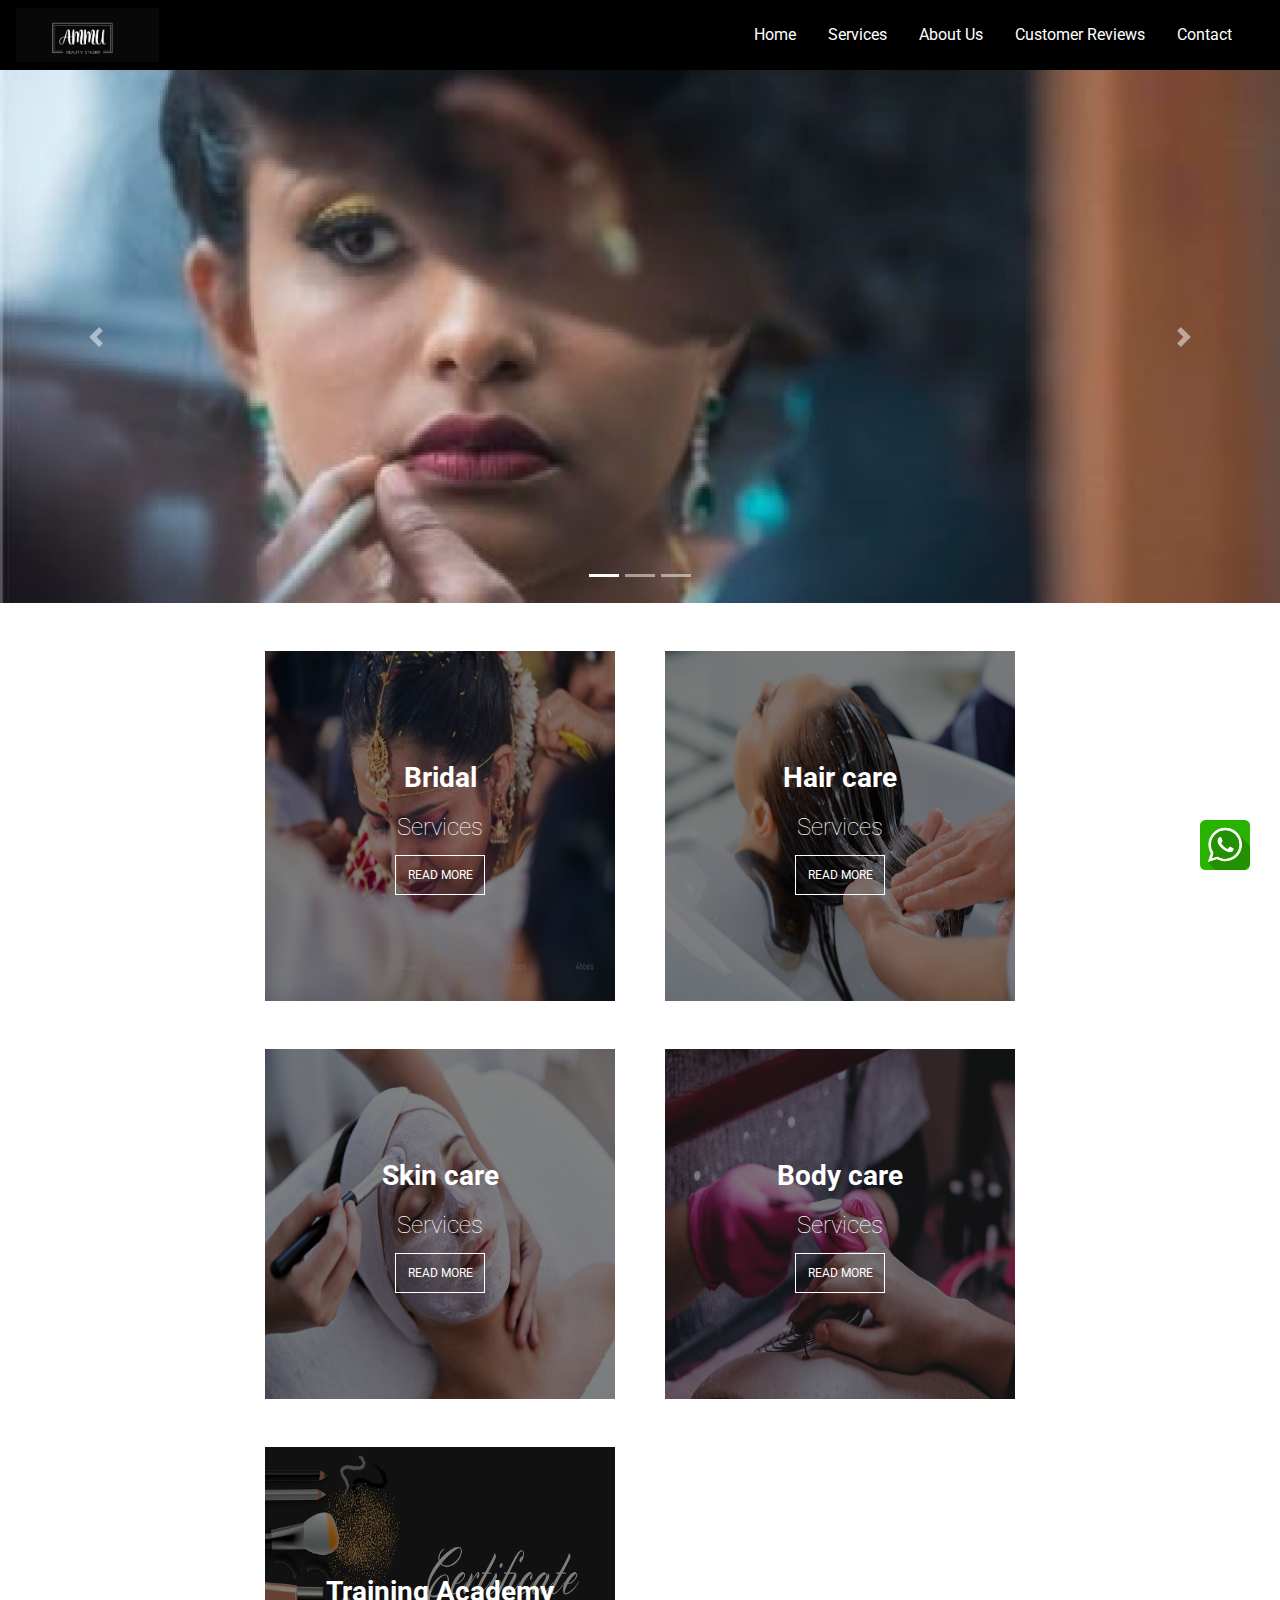
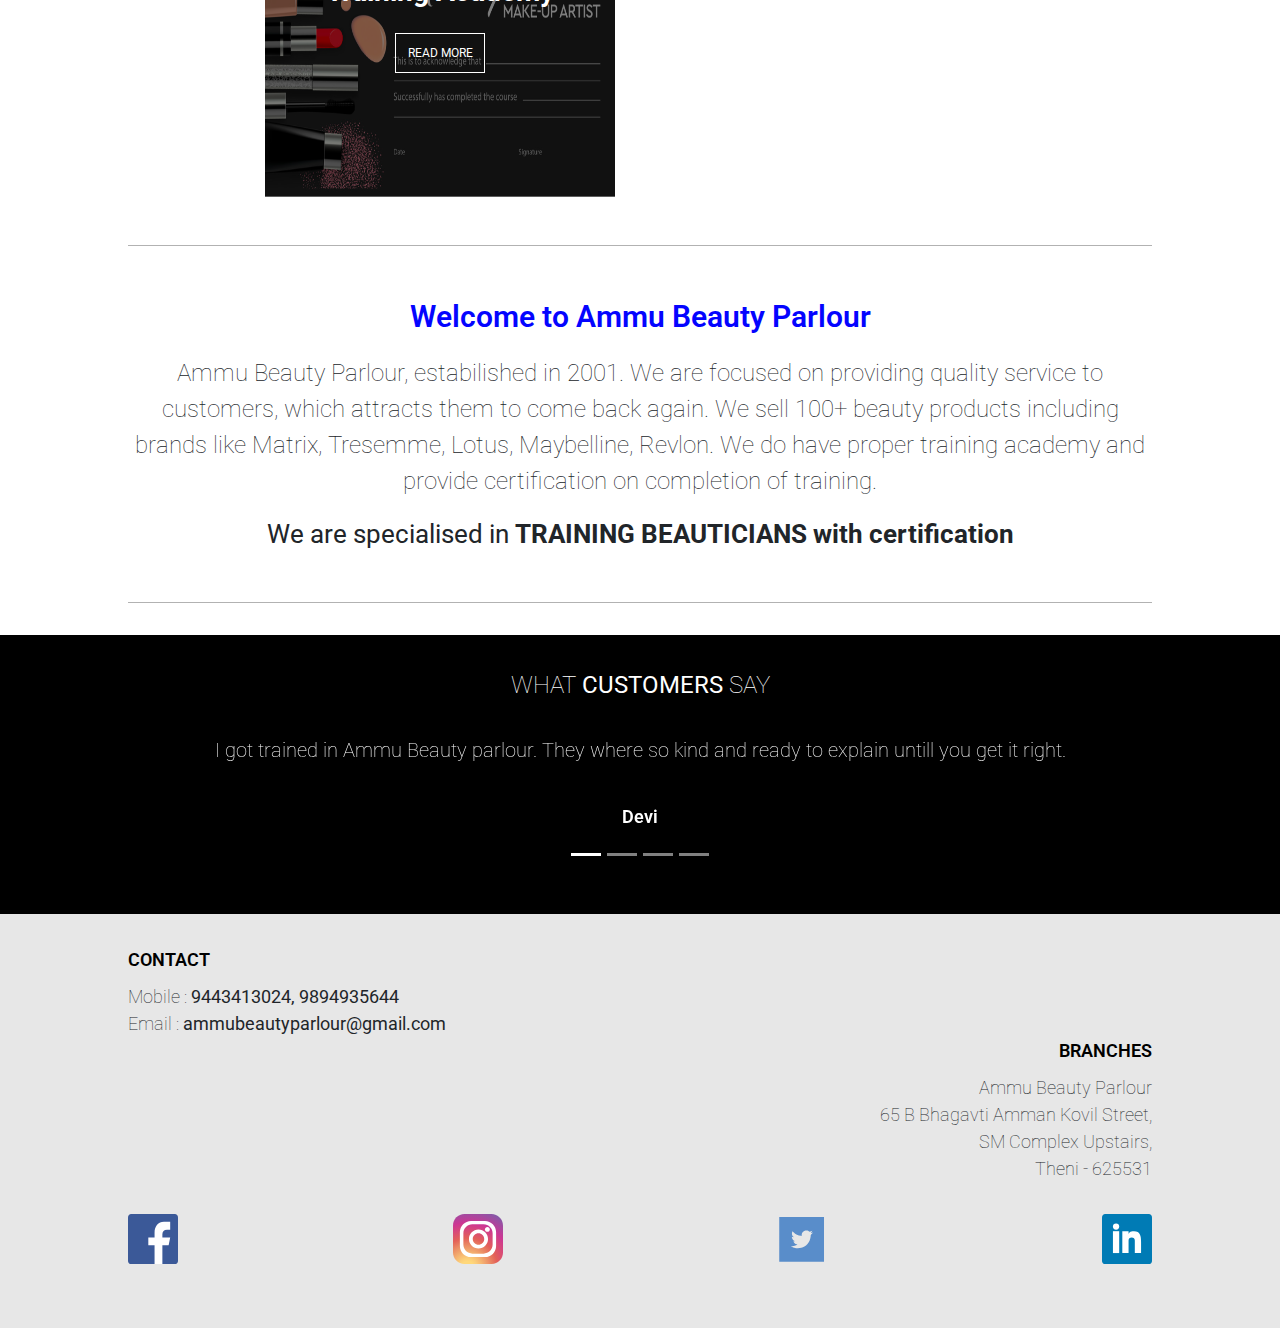
<file: public/index.html>
<!DOCTYPE html>
<html lang="en">

<head>
    <title>Ammu Beauty Parlour</title>
    <meta charset="utf-8">
    <meta name="viewport" content="width=device-width, initial-scale=1, shrink-to-fit=no">
    <link rel="shortcut icon" type="image/x-icon" href="./images/ammuLogo.png">

    <!-- =========================================== CSS ================================================ -->
    <link rel="stylesheet" type="text/css" href="./css/main.css">
    <link rel="stylesheet" type="text/css" href="./css/bootstrap.css">
    <link href="https://fonts.googleapis.com/css2?family=Roboto:wght@100;300;400;500;700;900&display=swap"
        rel="stylesheet">

    <!-- =========================================== JAVASCRIPT============================================= -->
    <script src="./javascript/bootstrapOne.js"></script>
    <script src="./javascript/bootstrapTwo.js"></script>
    <script src="./javascript/bootstrapThree.js"></script>

</head>

<body>
    <div id="home" class="mainContainer">
        <!-- <nav class="navbar navbar-expand-lg navbar-dark bg-dark">
            <a class="navbar-brand" href="#">Cell Tell</a>
            <button class="navbar-toggler" type="button" data-toggle="collapse" data-target="#navbarTogglerDemo01"
                aria-controls="navbarTogglerDemo01" aria-expanded="false" aria-label="Toggle navigation">
                <span class="navbar-toggler-icon"></span>
            </button>
            <div class="collapse navbar-collapse" id="navbarTogglerDemo01">
                <div>
                    <a class="navbar-brand navLinks" href="#home">Home</a>
                    <a class="navbar-brand navLinks" href="#services">Services</a>
                    <a class="navbar-brand navLinks" href="#aboutus">About Us</a>
                    <a class="navbar-brand navLinks" href="#customerreviews">Customer Reviews</a>
                    <a class="navbar-brand navLinks" href="#contactus">Contact</a>
                </div>
            </div>
        </nav> -->

        <nav class="navbar navbar-expand-md navbar-dark navbarColor">
                <img class="logoFit" src="./images/ammuLogo.png" alt="Logo">
                <!-- <div class="brandName"><p><b>Ammu Beauty Parlour</b></p></div> -->
            <button class="navbar-toggler" type="button" data-toggle="collapse" data-target="#navbarTogglerDemo01"
                aria-controls="navbarTogglerDemo01" aria-expanded="false" aria-label="Toggle navigation">
                <span class="navbar-toggler-icon"></span>
            </button>
            <div class="collapse navbar-collapse collapse-style" id="navbarTogglerDemo01">
                <ul class="navbar-nav mr-auto mt-lg-0">
                    <li class="nav-item active">
                        <a class="navbar-brand navLinks" href="#home">Home</a>
                    </li>
                    <li class="nav-item">
                        <a class="navbar-brand navLinks" href="#services">Services</a>
                    </li>
                    <li class="nav-item">
                        <a class="navbar-brand navLinks" href="#aboutus">About Us</a>
                    </li>
                    <li class="nav-item">
                        <a class="navbar-brand navLinks" href="#customerreviews">Customer Reviews</a>
                    </li>
                    <li class="nav-item">
                        <a class="navbar-brand navLinks" href="#contactus">Contact</a>
                    </li>
                </ul>
            </div>
        </nav>
        <div class="whatsappLink">
            <a href="https://api.whatsapp.com/send?phone=919894935644&text='Hi, I need to enquire about your service.'" target="_blank">
                <img class="imageLinkFit" src="./images/whatsapp.svg" alt="Mobile Repair">
            </a>
        </div>
        <div id="mainPageContainer" class="carousel slide" data-ride="carousel">
            <ol class="carousel-indicators">
                <li data-target="#mainPageContainer" data-slide-to="0" class="active"></li>
                <li data-target="#mainPageContainer" data-slide-to="1"></li>
                <li data-target="#mainPageContainer" data-slide-to="2"></li>
            </ol>
            <div class="carousel-inner">
                <div class="carousel-item active">
                    <img class="d-block w-100" src="./images/Rectangle 5.png" alt="First slide">
                </div>
                <div class="carousel-item">
                    <img class="d-block w-100" src="./images/slide2.jpeg" alt="Second slide">
                </div>
                <div class="carousel-item">
                    <img class="d-block w-100" src="./images/Group 45.png" alt="Second slide">
                </div>
            </div>
            <a class="carousel-control-prev" href="#mainPageContainer" role="button" data-slide="prev">
                <span class="carousel-control-prev-icon" aria-hidden="true"></span>
                <span class="sr-only">Previous</span>
            </a>
            <a class="carousel-control-next" href="#mainPageContainer" role="button" data-slide="next">
                <span class="carousel-control-next-icon" aria-hidden="true"></span>
                <span class="sr-only">Next</span>
            </a>
        </div>

        <div id="services" class="services">
            <a href="./Html/bridal.html" class="serviceContainer">
                <div class="hoverContents">
                    <div class="service-head">Bridal</div>
                    <div class="service-feature">Services</div>
                    <div class="readmore">READ MORE</div>
                </div>
                <div class="imageContainer">
                    <img class="serviceImages" src="./images/landing2.jpeg" alt="Mobile Repair">
                </div>
            </a>
            <a href="./Html/hairCare.html" class="serviceContainer">
                <div class="hoverContents">
                    <div class="service-head">Hair care</div>
                    <div class="service-feature">Services</div>
                    <div class="readmore">READ MORE</div>
                </div>
                <div class="imageContainer">
                    <img class="serviceImages" src="./images/hairCare.jpg" alt="Mobile Repair">
                </div>
            </a>
        </div>
        <div id="services" class="services">
            <a href="./Html/skinCare.html" class="serviceContainer">
                <div class="hoverContents">
                    <div class="service-head">Skin care</div>
                    <div class="service-feature">Services</div>
                    <div class="readmore">READ MORE</div>
                </div>
                <div class="imageContainer">
                    <img class="serviceImages" src="./images/skincare.jpeg" alt="Mobile Repair">
                </div>
            </a>
            <a href="./Html/bodyCare.html" class="serviceContainer">
                <div class="hoverContents">
                    <div class="service-head">Body care</div>
                    <div class="service-feature">Services</div>
                    <div class="readmore">READ MORE</div>
                </div>
                <div class="imageContainer">
                    <img class="serviceImages" src="./images/bodyCare.jpeg" alt="Mobile Repair">
                </div>
            </a>
        </div>

        <div id="services" class="services">
            <a href="./Html/training.html" class="serviceContainer">
                <div class="hoverContents">
                    <div class="service-head">Training Academy</div>
                    <!-- <div class="service-feature">SERVICE & REPAIR</div> -->
                    <div class="readmore">READ MORE</div>
                </div>
                <div class="imageContainer">
                    <img class="serviceImages" src="./images/Training.PNG" alt="Mobile Repair">
                </div>
            </a>
            <!-- <a href="./Html/accessories.html" class="serviceContainer">
                <div class="hoverContents">
                    <div class="service-head">ACCESSORIES</div>
                    <div class="service-feature">FOR MOBILE</div>
                    <div class="readmore">READ MORE</div>
                </div>
                <div class="imageContainer">
                    <img class="serviceImages" src="./images/accessories.jpeg" alt="Mobile Repair">
                </div>
            </a> -->
        </div>

        <div id="aboutus" class="aboutUs">
            <div class="welcomeMessage">Welcome to Ammu Beauty Parlour</div>
            <div class="serviceFor">
                Ammu Beauty Parlour, estabilished in 2001. We are focused on providing quality service to customers, which attracts them to come back again. We sell 100+ beauty products including brands like Matrix, Tresemme, Lotus, Maybelline, Revlon. We do have proper training academy and provide certification on completion of training.
            </div>
            <div class="reasonsHead">
                We are specialised in <b>TRAINING BEAUTICIANS with certification</b>
            </div>
            <!-- <ol class="reasons">
                <li>1. Specialized in quick service for dead phones, water damaged phones and other Problems</li>
                <li>2. We provide 100% hassle free Service Experience for our Clients.</li>
                <li>3. All kind of software solutions available</li>
                <li>4. Nearly 100 mobile models software currently available</li>
            </ol> -->
        </div>

        <div id="customerreviews" class="customerSay">
            <div class="customerSayHead">
                WHAT <strong>CUSTOMERS</strong> SAY
                <div id="customerSay" class="carousel slide" data-ride="carusel">
                    <ol class="carousel-indicators">
                        <li data-target="#customerSay" data-slide-to="0" class="active"></li>
                        <li data-target="#customerSay" data-slide-to="1"></li>
                        <li data-target="#customerSay" data-slide-to="2"></li>
                        <li data-target="#customerSay" data-slide-to="3"></li>
                    </ol>
                    <div class="carousel-inner">
                        <div class="carousel-item active">
                            <div class="carouselBottom">
                                <div class="customer-say-details">
                                    I got trained in Ammu Beauty parlour. They where so kind and ready to explain untill you get it right. 
                                </div>
                                <div class="customer-name">Devi</div>
                            </div>
                        </div>
                        <div class="carousel-item">
                            <div class="carouselBottom">
                                <div class="customer-say-details">
                                    Good service and good experience. Would definitely recommend.
                                </div>
                                <div class="customer-name">Hema</div>
                            </div>
                        </div>
                        <div class="carousel-item">
                            <div class="carouselBottom">
                                <div class="customer-say-details">
                                    Professional training academy and the certification is very helpful
                                </div>
                                <div class="customer-name">Pavithra</div>
                            </div>
                        </div>
                        <div class="carousel-item">
                            <div class="carouselBottom">
                                <div class="customer-say-details">
                                    Ammu Beauty Parlour Service is absolutely fine and excellent
                                </div>
                                <div class="customer-name">Poornima</div>
                            </div>
                        </div>
                    </div>
                </div>
            </div>
        </div>

        <div id="contactus" class="contactPage">
            <div class="innerContact">
                <div>
                    <div class="contactHead">
                        CONTACT
                    </div>
                    <div class="reachOutDetails">Mobile : <b>9443413024, 9894935644</b></div>
                    <!-- <div class="reachOutDetails">Telephone 1 : 080 1234 5678</div> -->
                    <div class="reachOutDetails">Email : <b>ammubeautyparlour@gmail.com</b></div>
                </div>
                <div class="branches">
                    <div class="branchHead">
                        BRANCHES
                    </div>
                    <div class="branchDetails">Ammu Beauty Parlour</div>
                    <div class="branchDetails">65 B Bhagavti Amman Kovil Street,</div>
                    <div class="branchDetails">SM Complex Upstairs,</div>
                    <div class="branchDetails">Theni - 625531</div>
                </div>
            </div>

            <div class="socialIcons">
                <a href="https://www.facebook.com/" target="_blank">
                    <img class="socialIconsFit" src="./images/facebook.svg" alt="facebook">
                </a>
                <a href="https://www.instagram.com/invites/contact/?i=7dzuy7fv02ou&utm_content=3f04tm6" target="_blank">
                    <img class="socialIconsFit" src="./images/instagram.svg" alt="instagram">
                </a>
                <a href="https://www.twitter.com/" target="_blank">
                    <img class="socialIconsFit" src="./images/twitter.svg" alt="twitter">
                </a>
                <a href="https://www.linkedin.com/" target="_blank">
                    <img class="socialIconsFit" src="./images/linkedin.svg" alt="linkedin">
                </a>
            </div>
        </div>
<!-- 
        <div class="copyright">
            Celtel Mobile Store © 2015 | All Rights Reserved | Developed By Akriveia Technologies
        </div> -->
    </div>
</body>
</file>
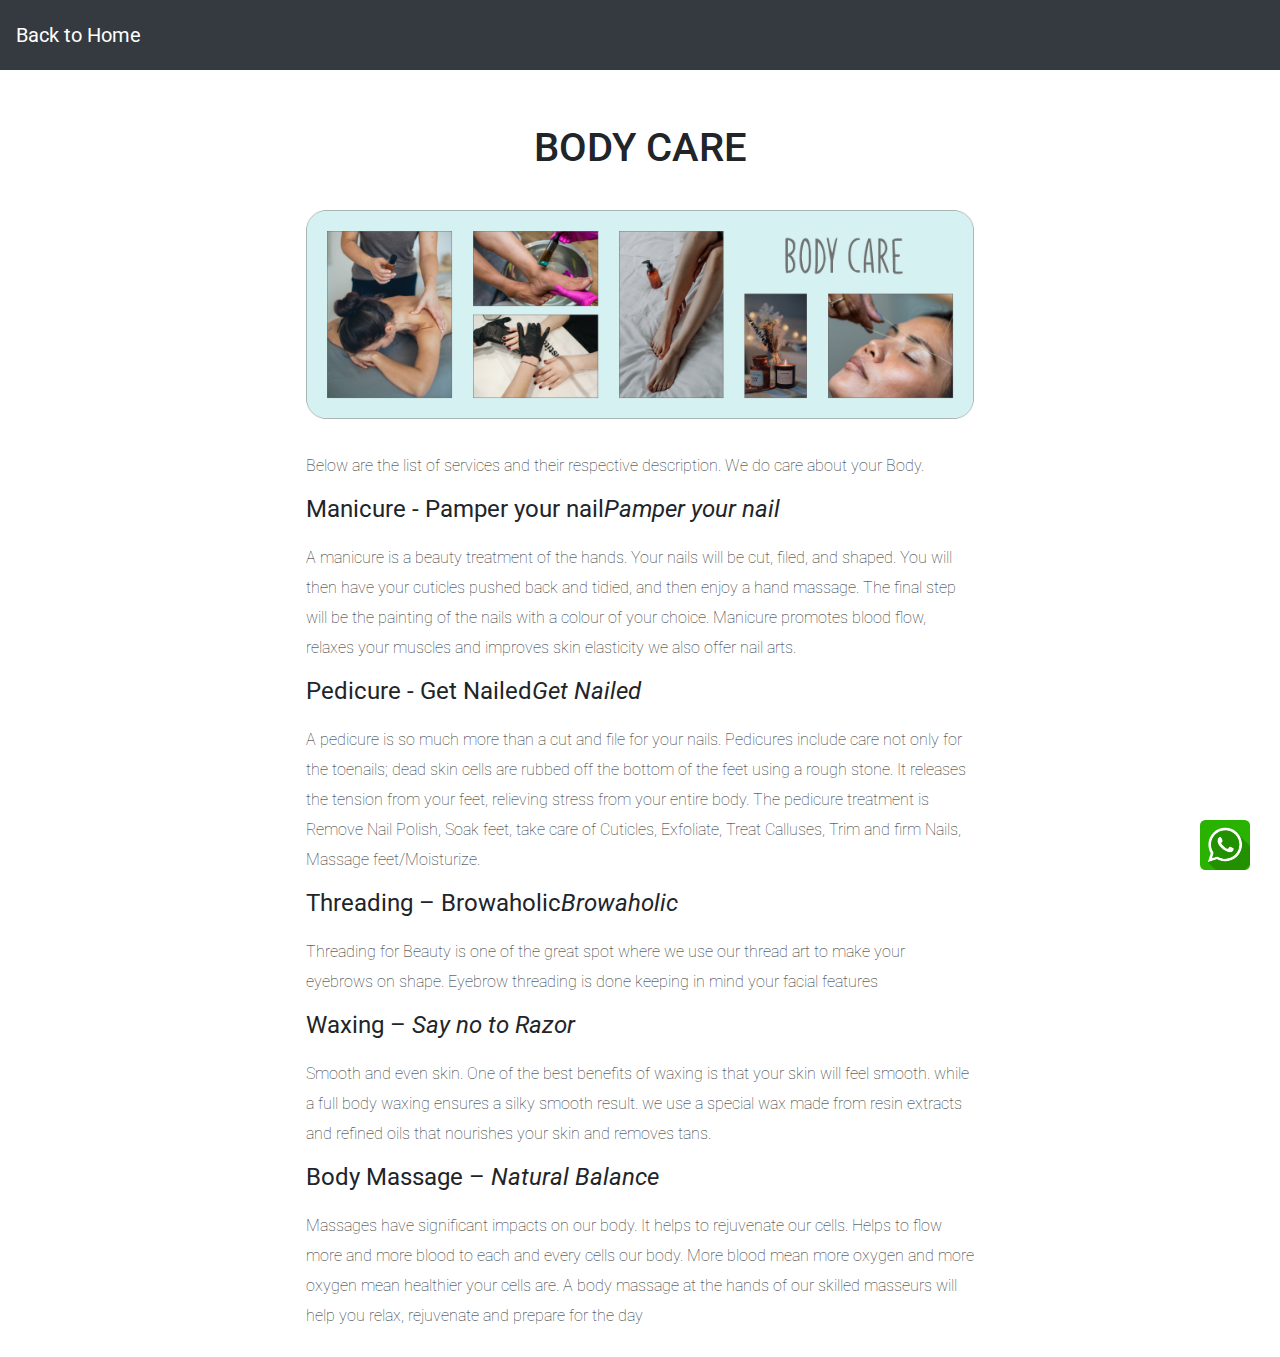
<file: public/Html/bodyCare.html>
<!DOCTYPE html>
<html lang="en">

<head>
    <title>Ammu Beauty Parlour</title>
    <meta charset="utf-8">
    <meta name="viewport" content="width=device-width, initial-scale=1, shrink-to-fit=no">
    <!-- <link rel="shortcut icon" type="image/x-icon" href="./images/favicon.ico"> -->

    <!-- =========================================== CSS ================================================ -->
    <link rel="stylesheet" type="text/css" href="../css/details.css">
    <link rel="stylesheet" type="text/css" href="../css/bootstrap.css">
    <link href="https://fonts.googleapis.com/css2?family=Roboto:wght@100;300;400;500;700;900&display=swap"
        rel="stylesheet">

</head>

<body>
    <div class="mainContainer">
        <div class="whatsappLink">
            <a href="https://api.whatsapp.com/send?phone=919677699995&text='Hi'" target="_blank">
                <img class="imageLinkFit" src="../images/whatsapp.svg" alt="Mobile Repair">
            </a>
        </div>
        <nav class="navbar navbar-dark bg-dark">
            <a class="navbar-brand" href="../index.html">Back to Home</a>
        </nav>

        <div class="detailsPageContent">
            <div class="detailsHead">
                BODY CARE
            </div>

            <div class="detailsImage">
                <img class="imageFit" src="../images/bodyCareB.png" alt="Mobile Repair">
            </div>

            <!-- <div class="subHead">
                Mobile Service and Repairs
            </div> -->

            <div class="description">
                Below are the list of services and their respective description. We do care about your Body.
            </div>
            <div class="specialistHead">
                Manicure - Pamper your nail<i>Pamper your nail</i>
            </div>
            <div class="description">
                A manicure is a beauty treatment of the hands. Your nails will be cut, filed, and shaped. You will then have your cuticles pushed back and tidied, and then enjoy a hand massage. The final step will be the painting of the nails with a colour of your choice.  Manicure promotes blood flow, relaxes your muscles and improves skin elasticity we also offer nail arts.
            </div>
            <div class="specialistHead">
                Pedicure - Get Nailed<i>Get Nailed</i>
            </div>
            <div class="description">
                A pedicure is so much more than a cut and file for your nails. Pedicures include care not only for the toenails; dead skin cells are rubbed off the bottom of the feet using a rough stone. It releases the tension from your feet, relieving stress from your entire body. The pedicure treatment is Remove Nail Polish, Soak feet, take care of Cuticles, Exfoliate, Treat Calluses, Trim and firm Nails, Massage feet/Moisturize.
            </div>
            <div class="specialistHead">
                Threading – Browaholic<i>Browaholic</i>
            </div>
            <div class="description">
                Threading for Beauty is one of the great spot where we use our thread art to make your eyebrows on shape. Eyebrow threading is done keeping in mind your facial features 
            </div>
            <div class="specialistHead">
                Waxing – <i>Say no to Razor </i>
            </div>
            <div class="description">
                Smooth and even skin. One of the best benefits of waxing is that your skin will feel smooth. while a full body waxing ensures a silky smooth result. we use a special wax made from resin extracts and refined oils that nourishes your skin and removes tans.
            </div>
            <div class="specialistHead">
                Body Massage – <i>Natural Balance </i>
            </div>
            <div class="description">
                Massages have significant impacts on our body. It helps to rejuvenate our cells. Helps to flow more and more blood to each and every cells our body. More blood mean more oxygen and more oxygen mean healthier your cells are. A body massage at the hands of our skilled masseurs will help you relax, rejuvenate and prepare for the day
            </div>
        </div>
        <!-- <div class="copyright">
            Boyz Mobile Store © 2015 | All Rights Reserved | Developed By Akriveia Technologies
        </div> -->

    </div>
</body>
</file>
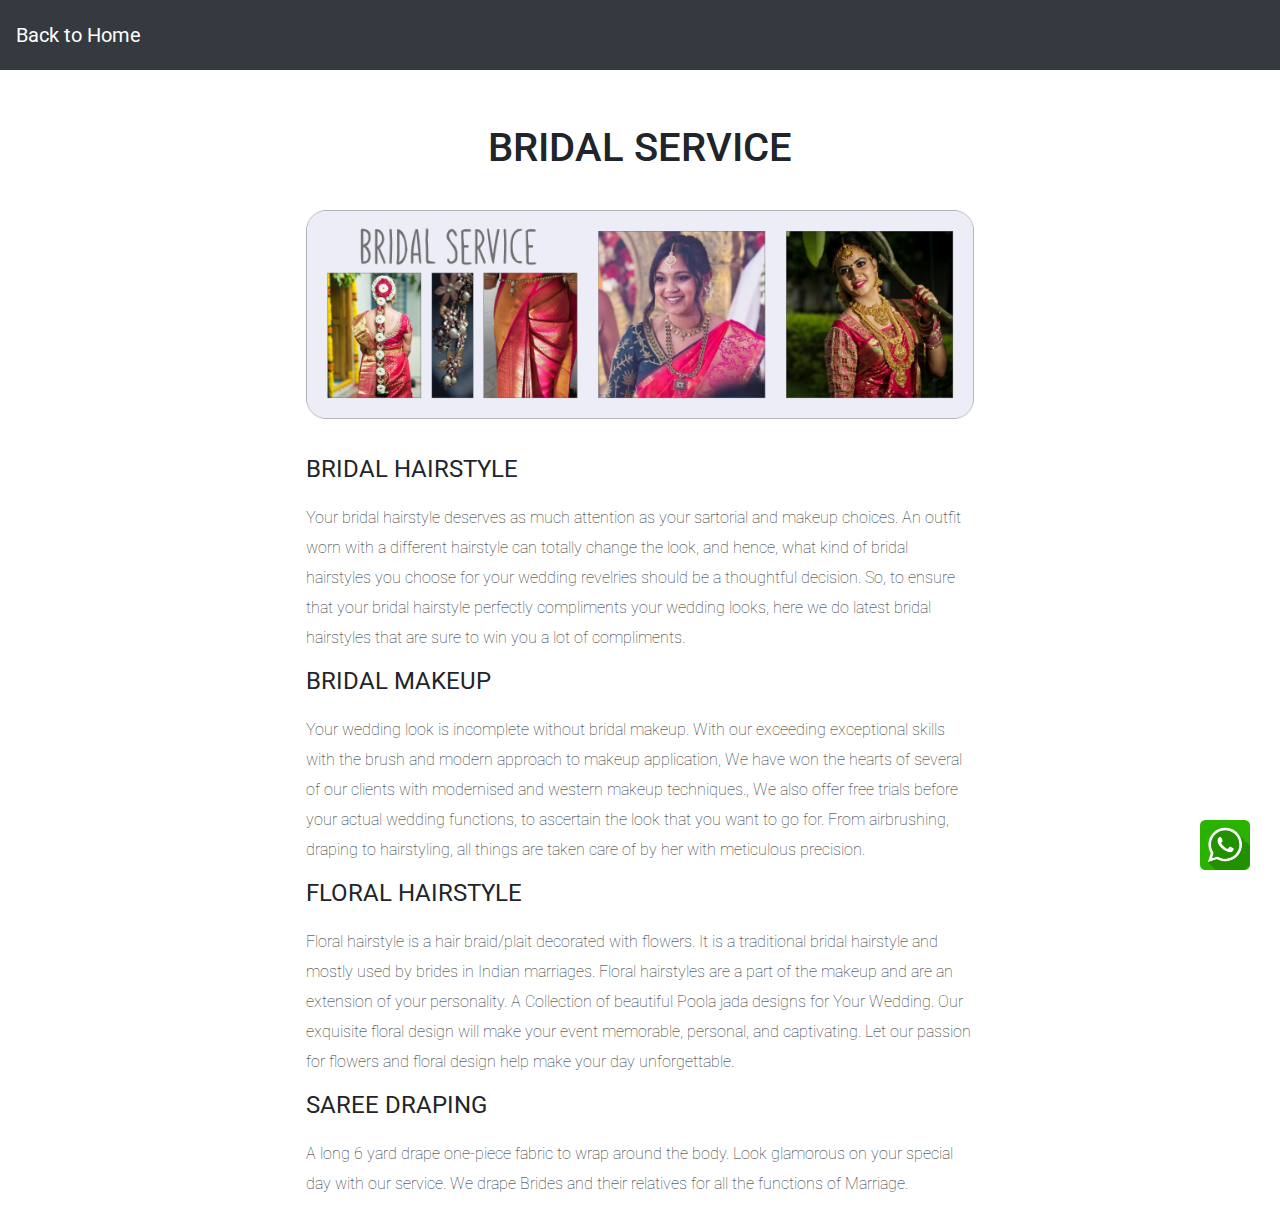
<file: public/Html/bridal.html>
<!DOCTYPE html>
<html lang="en">

<head>
    <title>Ammu Beauty Parlour</title>
    <meta charset="utf-8">
    <meta name="viewport" content="width=device-width, initial-scale=1, shrink-to-fit=no">
    <!-- <link rel="shortcut icon" type="image/x-icon" href="./images/favicon.ico"> -->

    <!-- =========================================== CSS ================================================ -->
    <link rel="stylesheet" type="text/css" href="../css/details.css">
    <link rel="stylesheet" type="text/css" href="../css/bootstrap.css">
    <link href="https://fonts.googleapis.com/css2?family=Roboto:wght@100;300;400;500;700;900&display=swap"
        rel="stylesheet">

</head>

<body>
    <div class="mainContainer">
        <div class="whatsappLink">
            <a href="https://api.whatsapp.com/send?phone=919677699995&text='Hi'" target="_blank">
                <img class="imageLinkFit" src="../images/whatsapp.svg" alt="Mobile Repair">
            </a>
        </div>
        <nav class="navbar navbar-dark bg-dark">
            <a class="navbar-brand" href="../index.html">Back to Home</a>
        </nav>

        <div class="detailsPageContent">
            <div class="detailsHead">
                BRIDAL SERVICE
            </div>

            <div class="detailsImage">
                <img class="imageFit" src="../images/Bridal.png" alt="Mobile Repair">
            </div>
            <div class="specialistHead">
                BRIDAL HAIRSTYLE 
            </div>
            <div class="description">
                Your bridal hairstyle deserves as much attention as your sartorial and makeup choices. An outfit worn with a different hairstyle can totally change the look, and hence, what kind of bridal hairstyles you choose for your wedding revelries should be a thoughtful decision. So, to ensure that your bridal hairstyle perfectly compliments your wedding looks, here we do latest bridal hairstyles that are sure to win you a lot of compliments.
            </div>
            <div class="specialistHead">
                BRIDAL MAKEUP
            </div>
            <div class="description">
                Your wedding look is incomplete without bridal makeup. With our exceeding exceptional skills with the brush and modern approach to makeup application, We have won the hearts of several of our clients with modernised and western makeup techniques., We also offer  free trials before your actual wedding functions, to ascertain the look that you want to go for. From airbrushing, draping to hairstyling, all things are taken care of by her with meticulous precision. 
            </div>
            <div class="specialistHead">
                FLORAL HAIRSTYLE
            </div>
            <div class="description">
                Floral hairstyle is a hair braid/plait decorated with flowers. It is a traditional bridal hairstyle and mostly used by brides in Indian marriages. Floral hairstyles are a part of the makeup and are an extension of your personality. A Collection of beautiful Poola jada designs for Your Wedding. Our exquisite floral design will make your event memorable, personal, and captivating. Let our passion for flowers and floral design help make your day unforgettable.
            </div>
            <div class="specialistHead">
                SAREE DRAPING
            </div>
            <div class="description">
                A long 6 yard drape one-piece fabric to wrap around the body. Look glamorous on your special day with our service. We drape Brides and their relatives for all the functions of Marriage.
            </div>
        </div>
        <!-- <div class="copyright">
            Boyz Mobile Store © 2015 | All Rights Reserved | Developed By Akriveia Technologies
        </div> -->

    </div>
</body>
</file>
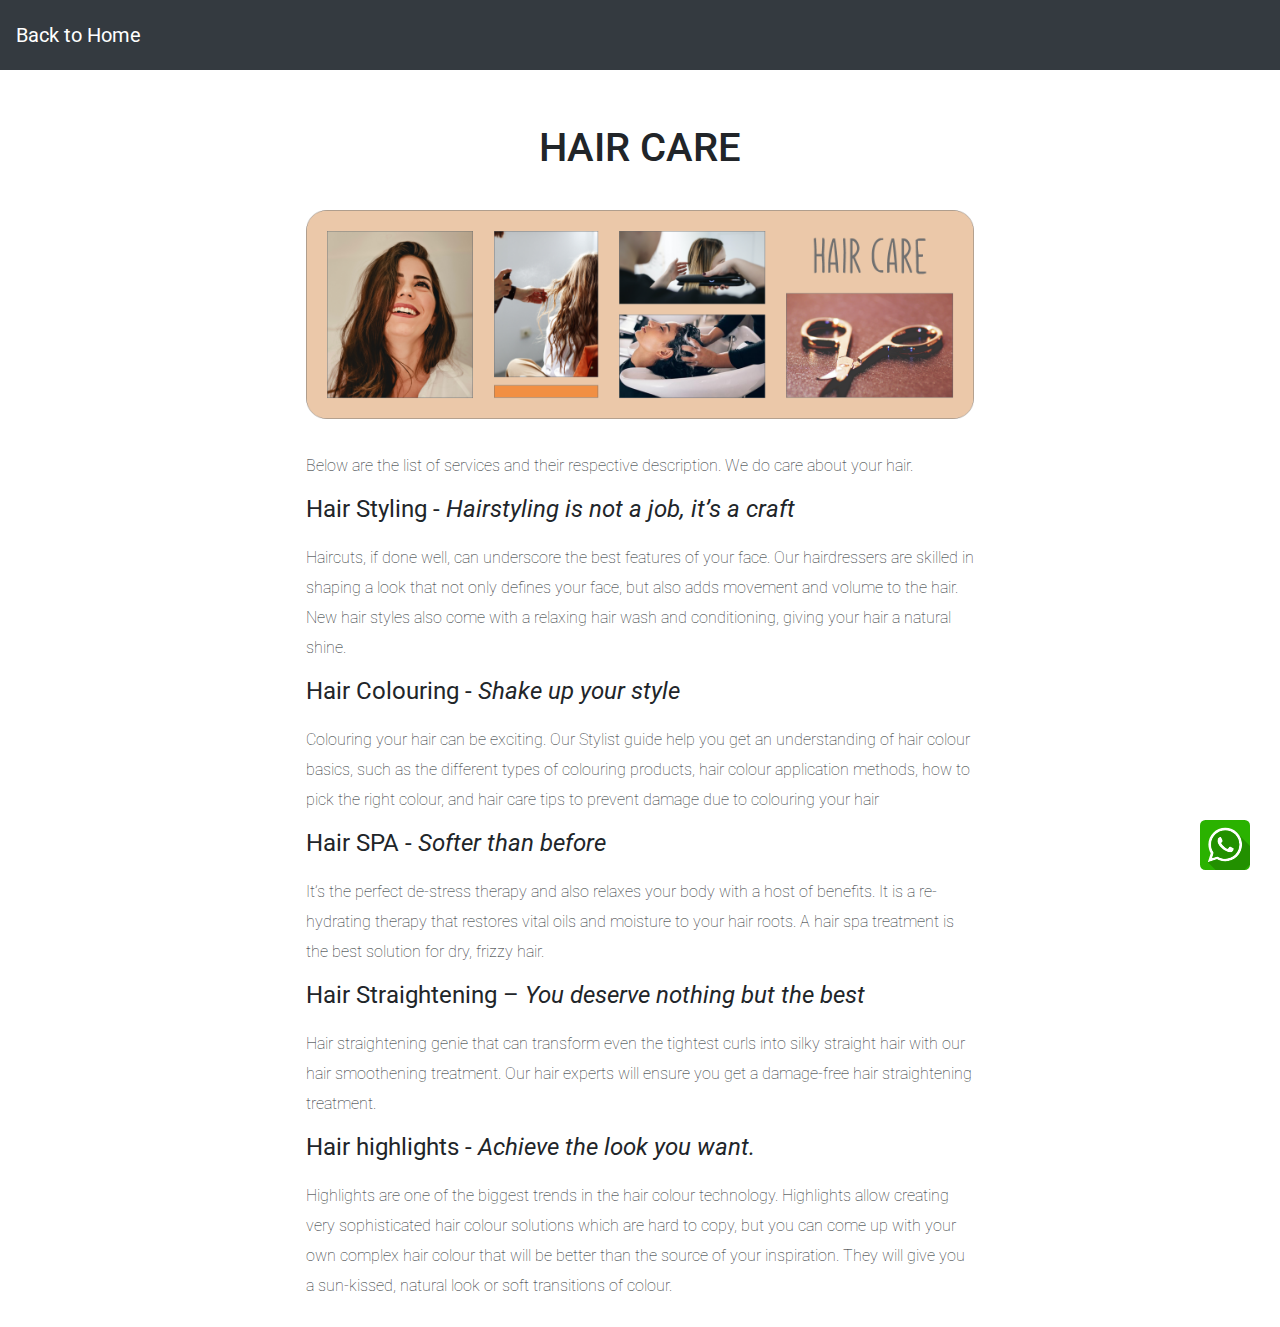
<file: public/Html/hairCare.html>
<!DOCTYPE html>
<html lang="en">

<head>
    <title>Ammu Beauty Parlour</title>
    <meta charset="utf-8">
    <meta name="viewport" content="width=device-width, initial-scale=1, shrink-to-fit=no">
    <!-- <link rel="shortcut icon" type="image/x-icon" href="./images/favicon.ico"> -->

    <!-- =========================================== CSS ================================================ -->
    <link rel="stylesheet" type="text/css" href="../css/details.css">
    <link rel="stylesheet" type="text/css" href="../css/bootstrap.css">
    <link href="https://fonts.googleapis.com/css2?family=Roboto:wght@100;300;400;500;700;900&display=swap"
        rel="stylesheet">

</head>

<body>
    <div class="mainContainer">
        <div class="whatsappLink">
            <a href="https://api.whatsapp.com/send?phone=919677699995&text='Hi'" target="_blank">
                <img class="imageLinkFit" src="../images/whatsapp.svg" alt="Mobile Repair">
            </a>
        </div>
        <nav class="navbar navbar-dark bg-dark">
            <a class="navbar-brand" href="../index.html">Back to Home</a>
        </nav>

        <div class="detailsPageContent">
            <div class="detailsHead">
                HAIR CARE
            </div>

            <div class="detailsImage">
                <img class="imageFit" src="../images/hairCareB.png" alt="Mobile Repair">
            </div>

            <!-- <div class="subHead">
                Hair Styling Catalogue
            </div> -->
            <div class="description">
                Below are the list of services and their respective description. We do care about your hair.
            </div>
            <div class="specialistHead">
                Hair Styling - <i>Hairstyling is not a job, it’s a craft</i>
            </div>
            <div class="description">
                Haircuts, if done well, can underscore the best features of your face. Our hairdressers are skilled in shaping a look that not only defines your face, but also adds movement and volume to the hair. New hair styles also come with a relaxing hair wash and conditioning, giving your hair a natural shine.
            </div>
            <div class="specialistHead">
                Hair Colouring - <i>Shake up your style</i>
            </div>
            <div class="description">
                Colouring your hair can be exciting. Our Stylist guide help you get an understanding of hair colour basics, such as the different types of colouring products, hair colour application methods, how to pick the right colour, and hair care tips to prevent damage due to colouring your hair
            </div>
            <div class="specialistHead">
                Hair SPA - <i>Softer than before</i>
            </div>
            <div class="description">
                It’s the perfect de-stress therapy and also relaxes your body with a host of benefits. It is a re-hydrating therapy that restores vital oils and moisture to your hair roots. A hair spa treatment is the best solution for dry, frizzy hair. 
            </div>
            <div class="specialistHead">
                Hair Straightening – <i>You deserve nothing but the best</i>
            </div>
            <div class="description">
                Hair straightening genie that can transform even the tightest curls into silky straight hair with our hair smoothening treatment. Our hair experts will ensure you get a damage-free hair straightening treatment.
            </div>
            <div class="specialistHead">
                Hair highlights - <i>Achieve the look you want.</i>
            </div>
            <div class="description">
                Highlights are one of the biggest trends in the hair colour technology. Highlights allow creating very sophisticated hair colour solutions which are hard to copy, but you can come up with your own complex hair colour that will be better than the source of your inspiration. They will give you a sun-kissed, natural look or soft transitions of colour.
            </div>
        </div>
        <!-- <div class="copyright">
            Boyz Mobile Store © 2015 | All Rights Reserved | Developed By Akriveia Technologies
        </div> -->

    </div>
</body>
</file>
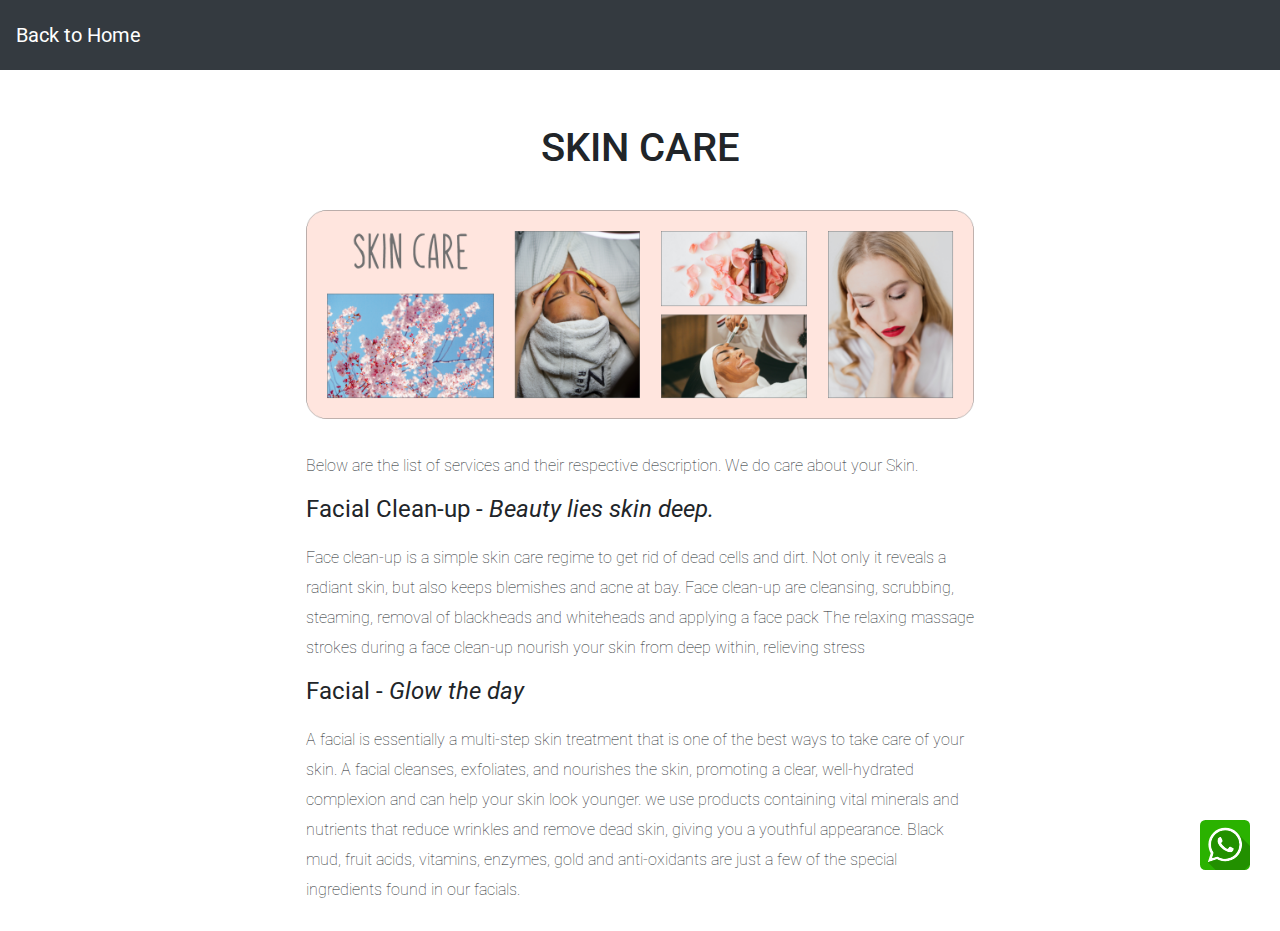
<file: public/Html/skinCare.html>
<!DOCTYPE html>
<html lang="en">

<head>
    <title>Ammu Beauty Parlour</title>
    <meta charset="utf-8">
    <meta name="viewport" content="width=device-width, initial-scale=1, shrink-to-fit=no">
    <!-- <link rel="shortcut icon" type="image/x-icon" href="./images/favicon.ico"> -->

    <!-- =========================================== CSS ================================================ -->
    <link rel="stylesheet" type="text/css" href="../css/details.css">
    <link rel="stylesheet" type="text/css" href="../css/bootstrap.css">
    <link href="https://fonts.googleapis.com/css2?family=Roboto:wght@100;300;400;500;700;900&display=swap"
        rel="stylesheet">

</head>

<body>
    <div class="mainContainer">
        <div class="whatsappLink">
            <a href="https://api.whatsapp.com/send?phone=919677699995&text='Hi'" target="_blank">
                <img class="imageLinkFit" src="../images/whatsapp.svg" alt="Mobile Repair">
            </a>
        </div>
        <nav class="navbar navbar-dark bg-dark">
            <a class="navbar-brand" href="../index.html">Back to Home</a>
        </nav>

        <div class="detailsPageContent">
            <div class="detailsHead">
                SKIN CARE
            </div>

            <div class="detailsImage">
                <img class="imageFit" src="../images/skinCareB.png" alt="Mobile Repair">
            </div>

            <!-- <div class="subHead">
                Skin Care Service Catalogue
            </div> -->

            <div class="description">
                Below are the list of services and their respective description. We do care about your Skin.
            </div>
            <div class="specialistHead">
                Facial Clean-up - <i>Beauty lies skin deep.</i>
            </div>
            <div class="description">
                Face clean-up is a simple skin care regime to get rid of dead cells and dirt. Not only it reveals a radiant skin, but also keeps blemishes and acne at bay. Face clean-up are cleansing, scrubbing, steaming, removal of blackheads and whiteheads and applying a face pack The relaxing massage strokes during a face clean-up nourish your skin from deep within, relieving stress
            </div>
            <div class="specialistHead">
                Facial - <i>Glow the day</i>
            </div>
            <div class="description">
                A facial is essentially a multi-step skin treatment that is one of the best ways to take care of your skin. A facial cleanses, exfoliates, and nourishes the skin, promoting a clear, well-hydrated complexion and can help your skin look younger. we use products containing vital minerals and nutrients that reduce wrinkles and remove dead skin, giving you a youthful appearance. Black mud, fruit acids, vitamins, enzymes, gold and anti-oxidants are just a few of the special ingredients found in our facials.
            </div>
        </div>
        <!-- <div class="copyright">
            Boyz Mobile Store © 2015 | All Rights Reserved | Developed By Akriveia Technologies
        </div> -->

    </div>
</body>
</file>
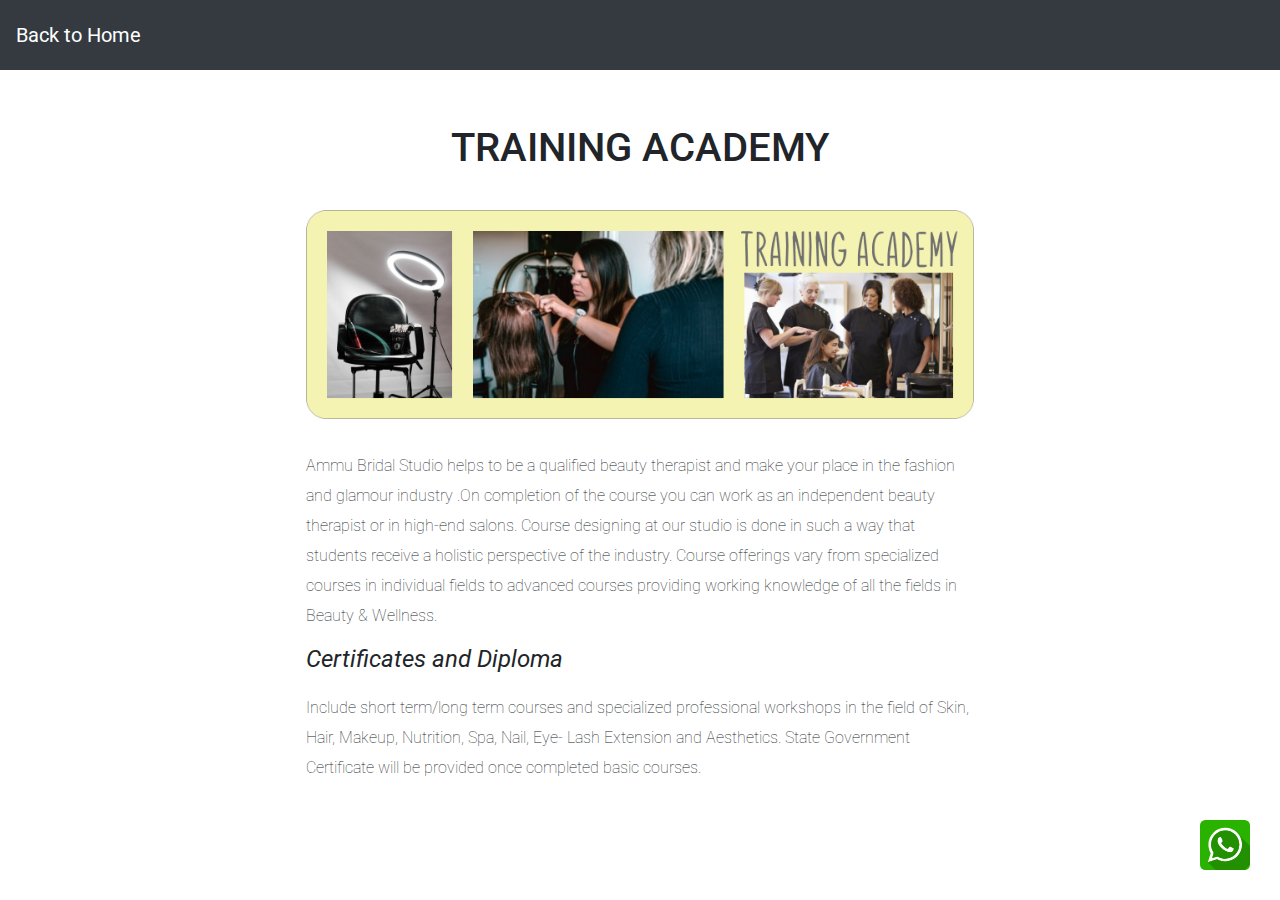
<file: public/Html/training.html>
<!DOCTYPE html>
<html lang="en">

<head>
    <title>Ammu Beauty Parlour</title>
    <meta charset="utf-8">
    <meta name="viewport" content="width=device-width, initial-scale=1, shrink-to-fit=no">
    <!-- <link rel="shortcut icon" type="image/x-icon" href="./images/favicon.ico"> -->

    <!-- =========================================== CSS ================================================ -->
    <link rel="stylesheet" type="text/css" href="../css/details.css">
    <link rel="stylesheet" type="text/css" href="../css/bootstrap.css">
    <link href="https://fonts.googleapis.com/css2?family=Roboto:wght@100;300;400;500;700;900&display=swap"
        rel="stylesheet">

</head>

<body>
    <div class="mainContainer">
        <div class="whatsappLink">
            <a href="https://api.whatsapp.com/send?phone=919677699995&text='Hi'" target="_blank">
                <img class="imageLinkFit" src="../images/whatsapp.svg" alt="Mobile Repair">
            </a>
        </div>
        <nav class="navbar navbar-dark bg-dark">
            <a class="navbar-brand" href="../index.html">Back to Home</a>
        </nav>

        <div class="detailsPageContent">
            <div class="detailsHead">
                TRAINING ACADEMY
            </div>

            <div class="detailsImage">
                <img class="imageFit" src="../images/trainingAcademy.png" alt="Mobile Repair">
            </div>

            <div class="description">
                Ammu Bridal Studio helps to be a qualified beauty therapist and make your place in the fashion and glamour industry .On completion of the course you can work as an independent beauty therapist or in high-end salons. Course designing at our studio is done in such a way that students receive a holistic perspective of the industry. Course offerings vary from specialized courses in individual fields to advanced courses providing working knowledge of all the fields in Beauty & Wellness.
            </div>
            <div class="specialistHead">
                <i>Certificates and Diploma</i>
            </div>
            <div class="description">
                Include short term/long term courses and specialized professional workshops in the field of Skin, Hair, Makeup, Nutrition, Spa, Nail, Eye- Lash Extension and Aesthetics. State Government Certificate will be provided once completed basic courses.
            </div>
        </div>
        <!-- <div class="copyright">
            Boyz Mobile Store © 2015 | All Rights Reserved | Developed By Akriveia Technologies
        </div> -->

    </div>
</body>
</file>
<file: public/css/main.css>
body {
  font-family: "Roboto", sans-serif;
}

html {
  scroll-behavior: smooth;
}

.mainContainer {
  max-width: 1600px;
  margin: auto;
}

.navbar {
  height: 70px;
}

.navbar-toggler:focus {
  outline: none;
}

.navbar-expand-md {
  justify-content: space-between !important;
}

.collapse-style {
  position: relative;
  z-index: 9999;
  background-color: #000;
  text-align: right;
}

.navLinks {
  font-size: 16px !important;
  margin-right: 2rem !important;
}

.navbar-collapse {
  flex-grow: 0 !important;
}

.navLinks:hover {
  color: rgba(245, 245, 23, 0.856) !important;
}

.services {
  max-width: 800px;
  display: flex;
  margin: 3rem auto;
}

.serviceContainer {
  padding: 0 25px;
  position: relative;
}

.imageContainer {
  width: 350px;
  height: 350px;
  margin: auto;
  overflow: hidden;
  object-position: center;
}

@media screen and (max-width: 800px) and (min-width: 600px) {
  .services {
    max-width: 600px !important;
  }

  .imageContainer {
    width: 250px !important;
    height: 250px !important;
  }

  .hoverContents {
    width: 250px !important;
    height: 250px !important;
  }
}

@media screen and (max-width: 599px) {
  .services {
    max-width: 320 !important;
    flex-direction: column;
  }

  .imageContainer {
    width: 250px !important;
    height: 250px !important;
  }

  .hoverContents {
    width: 250px !important;
    height: 250px !important;
    left: 50%;
    transform: translateX(-50%);
  }

  .serviceContainer {
    margin-bottom: 20px;
  }
}

.serviceContainer:hover .serviceImages {
  width: 110%;
  height: 110%;
  -webkit-transition: all 2s ease;
  -moz-transition: all 2s ease;
  -ms-transition: all 2s ease;
  transition: all 2s ease;
}

.serviceImages {
  width: 100%;
  height: 100%;
}

.hoverContents {
  position: absolute;
  width: 350px;
  height: 350px;
  background-color: rgba(0, 0, 0, 0.5);
  display: flex;
  flex-direction: column;
  justify-content: center;
  align-items: center;
}

.serviceContainer:hover .hoverContents {
  background-color: rgba(0, 0, 0, 0.1);
  transition: 1s;
}

.service-head {
  font-size: 28px;
  font-weight: bold;
  color: #fff;
  margin-bottom: 10px;
}

.service-feature {
  font-size: 24px;
  font-weight: 100;
  color: #fff;
}

.readmore {
  margin-top: 10px;
  width: 90px;
  height: 40px;
  font-size: 12px;
  background-color: transparent;
  border: 1px solid #fff;
  color: #fff;
  display: flex;
  align-items: center;
  justify-content: center;
}

.serviceContainer:hover .readmore {
  background-color: #fff;
  border: 1px solid #fff;
  color: #000;
}

.serviceContainer:hover .service-head {
  background-color: rgba(0, 0, 0, 0.5);
}

.serviceContainer:hover .service-feature {
  background-color: rgba(0, 0, 0, 0.5);
}

.aboutUs {
  max-width: 80%;
  margin: auto;
  display: flex;
  flex-direction: column;
  justify-content: center;
  align-items: center;
  border-top: 1px solid rgba(0, 0, 0, 0.3);
  border-bottom: 1px solid rgba(0, 0, 0, 0.3);
  padding: 3rem 0;
  margin-bottom: 2rem;
}

.welcomeMessage {
  font-size: 30px;
  color: rgb(4, 4, 255);
  font-weight: 600;
  margin-bottom: 1rem;
  text-align: center;
}

.serviceFor {
  font-size: 24px;
  font-weight: lighter;
  text-align: center;
  margin-bottom: 1rem;
}

.reasonsHead {
  font-size: 26px;
  /* color: rgb(4, 4, 255); */
  text-align: center;
  animation: color-change 1s infinite;
}

.reasons {
  font-size: 14px;
  list-style: none;
  text-align: center;
  padding-left: 0;
}

.reasons li {
  margin-bottom: 5px;
}

.whatsappLink {
  position: fixed;
  width: 50px;
  height: 50px;
  bottom: 30px;
  right: 30px;
  z-index: 9999;
}

.imageLinkFit {
  width: 100%;
  height: 100%;
}

.logoFit {
  height: 100%;
}

.customerSay {
  background-color: #000;
  width: 100%;
  color: #fff;
  padding: 2rem 0;
}

.customerSayHead {
  font-size: 24px;
  font-weight: lighter;
  text-align: center;
}

.customer-say-details {
  max-width: 70%;
  margin: auto;
  min-height: 100px;
  font-size: 20px;
  padding-top: 2rem;
  padding-bottom: 1rem;
  text-align: center;
}

.customer-name {
  font-size: 18px;
  font-weight: 600;
  text-align: center;
  margin-bottom: 2rem;
}

.contactPage {
  background-color: rgb(231, 231, 231);
  margin: auto;
  padding: 2rem 10%;
}

.innerContact {
  /* display: flex; */
  /* justify-content: space-between; */
}

.contactHead {
  font-size: 18px;
  font-weight: 600;
  color: #000;
  padding-bottom: 10px;
  width: 50px;
}

.branchHead {
  font-size: 18px;
  font-weight: 600;
  color: #000;
  padding-bottom: 10px;
  text-align: right;
}

.carouselBottom {
  padding-bottom: 20px;
}

.reachOutDetails {
  font-size: 18px;
  font-weight: lighter;
}

.branchDetails {
  font-size: 18px;
  font-weight: lighter;
}

.branches {
  text-align: right;
}

.socialIcons {
  display: flex;
  justify-content: space-between;
  padding: 2rem 0;
}

.socialIconsFit {
  width: 50px;
  height: 50px;
}

.copyright {
  height: 90px;
  display: flex;
  justify-content: center;
  align-items: center;
  border-top: 1px solid #ccc;
  padding: 0 30px;
  text-align: center;
}

.brandLogo {
  color: deepskyblue;
}
.navbarColor{
  background-color: #000;
}
.brandName p{
  font-family: cursive;
  /* color: #3d32a7; */
  font-size: 2.25rem;
  background: -webkit-linear-gradient(pink, pink);
  -webkit-background-clip: text;
  -webkit-text-fill-color: transparent;
}

@keyframes color-change {
  0% {
    color: red;
  }
  50% {
    color: greenyellow;
  }
  100% {
    color: red;
  }
}
</file>
<file: public/css/details.css>
.navbar{
    height: 70px !important;
}

.mainContainer{
    max-width: 1600px;
    margin: auto;
}


.whatsappLink{
    position: fixed;
    width: 50px;
    height: 50px;
    bottom: 30px;
    right: 30px;
    z-index: 9999;
}

.imageLinkFit{
    width: 100%;
    height: 100%;
}

.navbar-brand:hover{
    color: rgba(245, 245, 23, 0.856) !important;
}

.detailsPageContent{
    max-width: 700px;
    margin: auto;
    padding: 1rem;
}

.detailsHead{
    font-size: 40px;
    font-weight: 500;
    text-align: center;
    padding: 2rem 0;
}

.detailsImage{
width: 100%;
margin-bottom: 2rem;
}

.imageFit{
width: 100%;
}

.subHead{
 font-size: 24px;
 padding-bottom: 1rem;
}

.description{
    font-size: 16px;
    font-weight: lighter;
    line-height: 30px;
    margin-bottom: 10px;
}

.specialistHead{
    font-size: 24px;
 padding-bottom: 1rem;
}

.specialistContents{
    font-size: 16px;
    font-weight: lighter;
    line-height: 30px;
    margin-bottom: 10px;
}

.copyright{
    height: 90px;
    display: flex;
    justify-content:center;
    align-items: center;
    border-top: 1px solid #ccc;
    padding: 0 30px;
    text-align: center;
}
</file>
